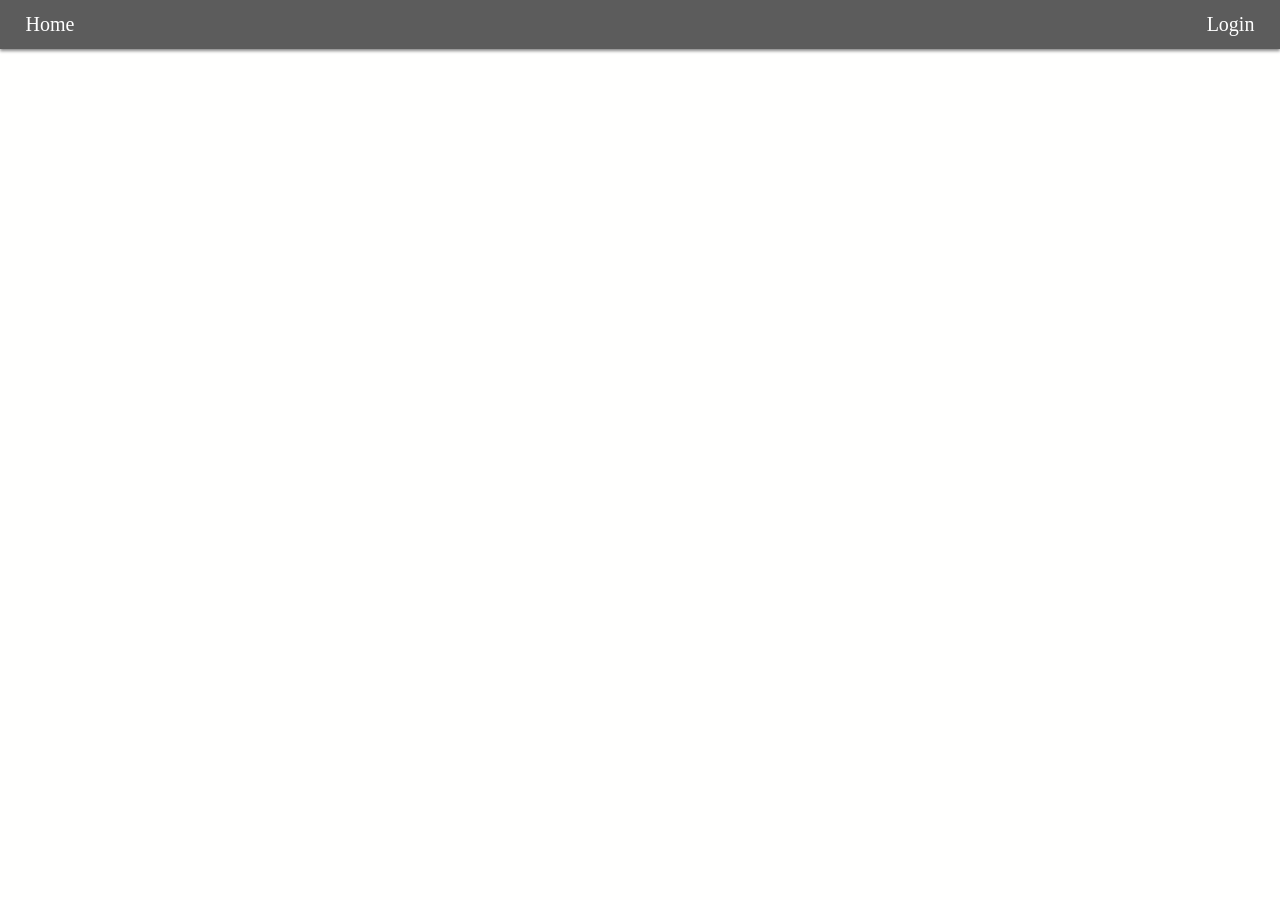
<file: src/index.html>
<head>
	<title>TEST</title>
	
	<meta type="description" content="TEST">
	<meta type="author" content="Roy">
	
	<link rel="stylesheet" type="text/css" href="theme/style.css">
	
	<script language="JavaScript">
	function showHide(id, visibility) {
		document.getElementById(id).style.display = visibility;
	}
	
	function showHideRegister(id, visibility) {
		document.getElementById(id).style.display = visibility;
	}
	
	function clearInput(id) {
		document.getElementById("loginform").reset();
		document.getElementById("registerform").reset();
	}
	</script>
	
</head>

<body bgcolor="FFFFFE">

	<div id="header">
		<ul id="nav">
			<li id="HOME"><a href="index.html">Home</a></li>
			<li id="LOGIN"><a href="javascript:void(0)" onclick="showHide('logindiv', 'inline');">Login</a></li>
		</ul>	
	</div>
	
	<div id="logindiv">
		<H1>Login<H1>
		
		<button type="submit" id="exit_button" onClick="showHide('logindiv', 'none'); clearInput();">
			<img src="theme/img/exit_img.png" width="30px" height="25px">
		</button>
		
		<form id="loginform">
			<input class="loginbox" type="text" name="username" placeholder="Username">
			<input class="loginbox" type="password" name="password" placeholder="Password">			
		</form>
		<a style="color: #6697FF;font-size: 20px;text-decoration: none;-ms-transition: 0.25s; -moz-transition: 0.25s; -webkit-transition: 0.25s; -o-transition: 0.25s;" href="javascript:void(0)">Login</a><br><br>
		
		<a id="registerlink" style="color: #6697FF;font-size: 15px;text-decoration: none;-ms-transition: 0.25s; -moz-transition: 0.25s; -webkit-transition: 0.25s; -o-transition: 0.25s;" href="javascript:void(0)" onClick="showHideRegister('registerdiv', 'inline')">Register</a>
	</div>
	
	<div id="registerdiv">
		<H1>Register<H1>
		
		<button type="submit" id="exit_button" onClick="showHideRegister('registerdiv', 'none'); showHide('logindiv', 'none'); clearInput();">
			<img src="theme/img/exit_img.png" width="30px" height="25px">
		</button>
		
		<form id="registerform">
			<input class="loginbox" type="text" name="username" placeholder="Username">
			<input class="loginbox" type="password" name="password" placeholder="Password">
			<input class="loginbox" type="password" name="confirm_password" placeholder="Confirm password">
		</form>
		
		<a style="color: #6697FF;font-size: 20px;text-decoration: none;-ms-transition: 0.25s; -moz-transition: 0.25s; -webkit-transition: 0.25s; -o-transition: 0.25s;" href="javascript:void(0)">Register</a><br><br>

	</div>
	
</body>
</file>
<file: src/theme/style.css>
body {
	font-family: 'Trebuchet MS';
}

h1 {
	text-align: center;
	color: #454545;
	font-size: 20px;
	-ms-transition: 0.25s; -moz-transition: 0.25s; -webkit-transition: 0.25s; -o-transition: 0.25s;
}

#logindiv {
    top: 40%;
    left: 50%;
    width:30em;
    height:18em;
    margin-top: -9em; 
    margin-left: -15em;
    background-color: #EEEEEE;
    position:absolute;
	
	-moz-border-radius-topleft: 10px;
    -webkit-border-radius-topleft: 10px;
    border-radius: 10px;
    border: 2px solid #CCCCCC;
	
	box-shadow: 1px 1px 1px 0 #EEEEEE;
	
	display: none;
}

#registerdiv {
	top: 40%;
    left: 50%;
    width:30em;
    height:20em;
    margin-top: -13em; 
    margin-left: -10em;
    background-color: #EEEEEE;
    position:absolute;
	
	-moz-border-radius-topleft: 10px;
    -webkit-border-radius-topleft: 10px;
    border-radius: 10px;
    border: 2px solid #CCCCCC;
	
	box-shadow: 1px 1px 1px 0 #EEEEEE;
	
	display: none;
}

#nav {
	position: fixed;
	width: 100%;
	float: left;
	top: 0;
	left: 0;
	margin: 0 0 0 0;
	padding: 0 0 0 0;
	list-style: none;
	background-color: #5C5C5C;
	box-shadow: 0px 2px 3px 0 #888888;
}	

a {
	color: #FFFFFF;
	font-size: 20px;
	text-decoration: none;
	-ms-transition: 0.3s; -moz-transition: 0.3s; -webkit-transition: 0.3s; -o-transition: 0.3s;
}

a:hover {
	color: #DB5353;
	text-decoration: underline;
}

a:active {
	color: #DB5353;
	text-decoration: underline;
}

#HOME {
	float: left;
	margin-left: 2%;
	margin-top: 1%;
	margin-bottom: 1%;
}

#LOGIN {
	float: right;
	margin-right: 2%;
	margin-top: 1%;
	margin-bottom: 1%;
}

.loginbox {
	background: #f5f5f5;
    font-size: 14px;
    -moz-border-radius: 3px;
    -webkit-border-radius: 3px;
    border-radius: 3px;
	border: none;
    padding: 13px 10px;
    width: 270px;
    margin-bottom: 20px;
    box-shadow: inset 0 2px 3px rgba( 0, 0, 0, 0.1 );
    clear: both;
}

.loginbox:focus {
	background: #f5f5f5;
    font-size: 14px;
    -moz-border-radius: 3px;
    -webkit-border-radius: 3px;
    border-radius: 3px;
	border: solid 1px #707070;
    padding: 13px 10px;
    width: 270px;
    margin-bottom: 20px;
    box-shadow: inset 0 2px 3px rgba( 0, 0, 0, 0.1 );
    clear: both;
}

#exit_button {
	background: transparent;
	border: 0px;
	position: relative;
	margin-left: 430px;
	margin-top: -38px;
}
</file>
